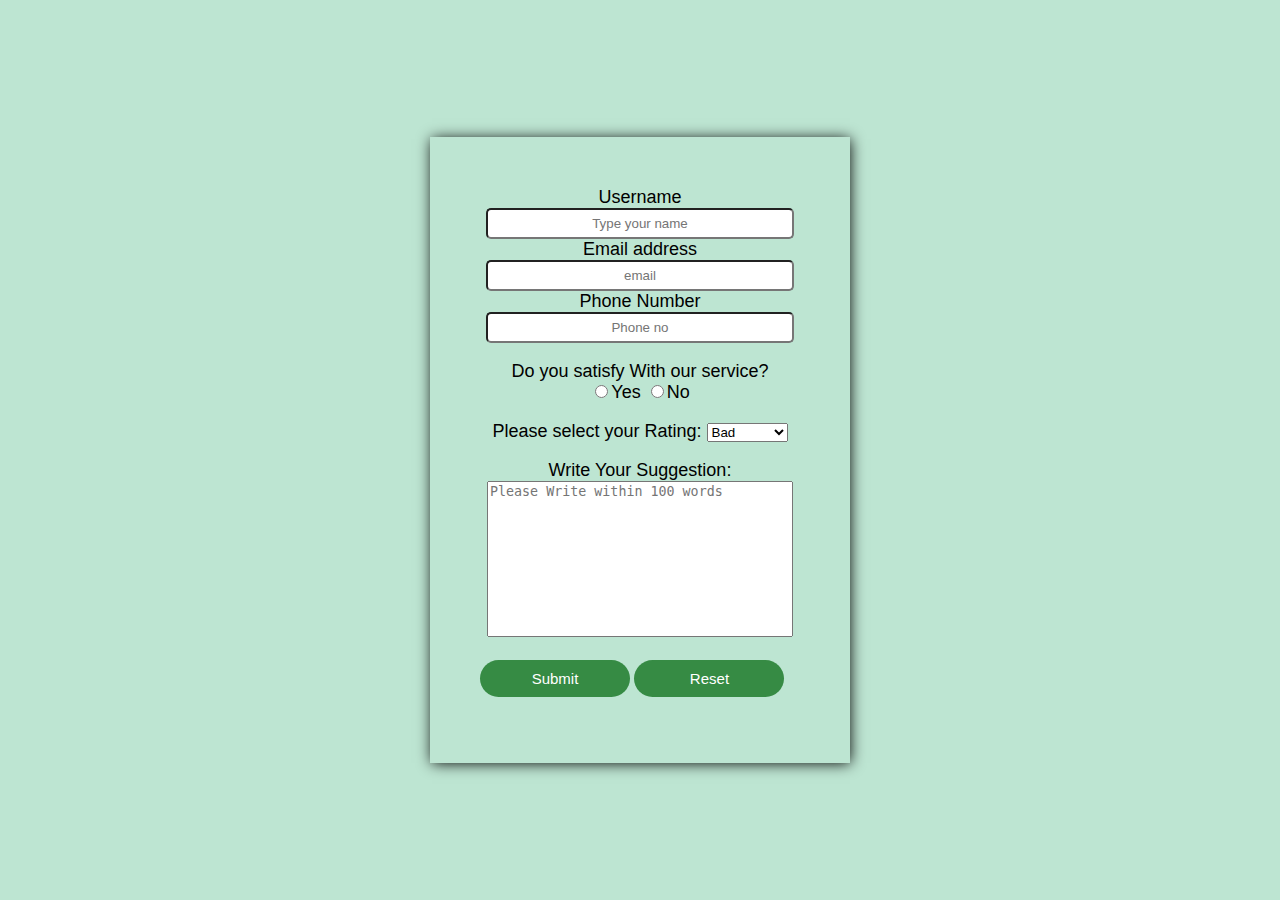
<file: feedback-form/index.html>
<!DOCTYPE html>
<html lang="en">
<head>
    <meta charset="UTF-8">
    <meta name="viewport" content="width=device-width, initial-scale=1.0">
    <title>Document</title>
    <link rel="stylesheet" href="../CSS/feedback2.css">
</head>


<body>
    
    <div id="whole">

        <form >
            
            <label for="uname" class="words" >Username
               <br>
               <input type="text" class="boxes" name="uname" placeholder="Type your name" required >
            </label>

            <label class="words">
                Email address <br>
                <input type="email" class="boxes" placeholder="email">
            </label>


            <label class="words">
                 Phone Number <br>
                <input type="text" name="" inputmode="numeric" pattern="\d*" class="boxes" placeholder="Phone no">
            </label>
            
            <p class="words">
                Do you satisfy With our service?<br>
                <label for="Yes"><input type="radio" name="pop" id="Yes">Yes</label>
                <label for="No"><input type="radio" name="pop" id="No">No</label>        
            </p>

            <p class="words">
                <label for="rate">Please select your Rating:</label>

                <select name="rate" >
                  <option value="Bad">Bad</option>
                  <option value="Good">Good</option>
                  <option value="Awesome">Awesome</option>
                  <option value="Excellent">Excellent</option>
                </select>
            </p>

            <p class="words">
                Write Your Suggestion: <br>
                <textarea name="" id="" placeholder="Please Write within 100 words" required></textarea>
    
            </p>

            <p>
                <button>Submit</button>
                <input type="reset">
            </p>
            
        </form>

    </div>




</body>
</html>
</file>
<file: CSS/feedback2.css>
body{
    margin: 0; 
    display: flex; 
    align-items: center; 
    justify-content: space-around; 
    flex-direction: column; 
    height: 100vh; 
    background-color: #bde5d2;
    font-family: 'Trebuchet MS', 'Lucida Sans Unicode', 'Lucida Grande', 'Lucida Sans', Arial, sans-serif;
}

#whole{
    width: 320px;
    padding:50px;
    box-shadow: 1px 1px 14px -1px rgba(0,0,0,1);
}


button{
    background-color:#368b44 ;
    color: #fff;
    padding: 10px;
    border: none;
    border-radius: 25px;
    cursor: pointer;
    width: 150px;
    font-size: 15px;
    transition: .2s linear; 

}

button:hover{
    background-color: #0a6808;
    border: none;
    transform: translateY(-10px); 

}

input[type="reset"]{
    color: white;
    background-color:#368b44 ;
    padding: 10px;
    border: none;
    border-radius: 25px;
    cursor: pointer;
    width: 150px;
    font-size: 15px;
    transition: .2s linear;
}

input:hover[type="reset"]{
    background-color: #0a6808;
    border: none;
    transform: translateY(-10px)
    
}

textarea{
    resize: none;
    width: 300px;
    height: 150px;
}

.boxes{
    text-align: center;
    border-radius: 5px;
    width: 300px;
    height: 25px;
}

.words{
    display: block;
    font-size: 18px;
    text-align: center;
}
</file>
